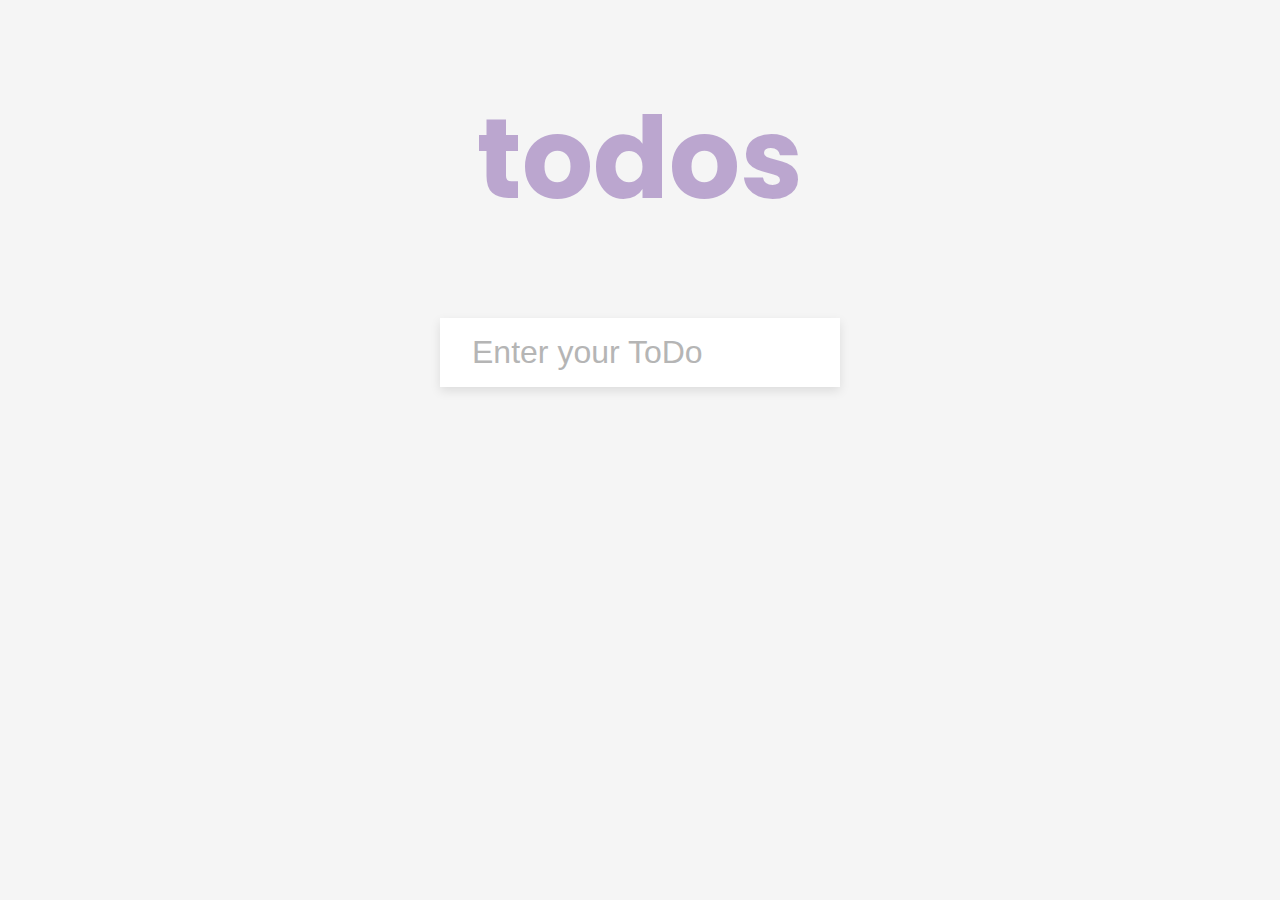
<file: index.html>
<!DOCTYPE html>
<html lang="en">
<head>
  <meta charset="UTF-8">
  <meta name="viewport" content="width=device-width, initial-scale=1.0">
  <title>ToDo-App</title>
  <link rel="stylesheet" href="style.css">
  <script src="script.js" defer></script>
</head>
<body>
  <h1>todos</h1>
  <form action="#" class="form" id="form">
    <input 
    type="text" 
    id="input" 
    class="input" 
    placeholder="Enter your ToDo"
    autocomplete="off"
    />
    <ul class="todos" id="todos">
       
    </ul>
  </form>
</body>
</html>
</file>
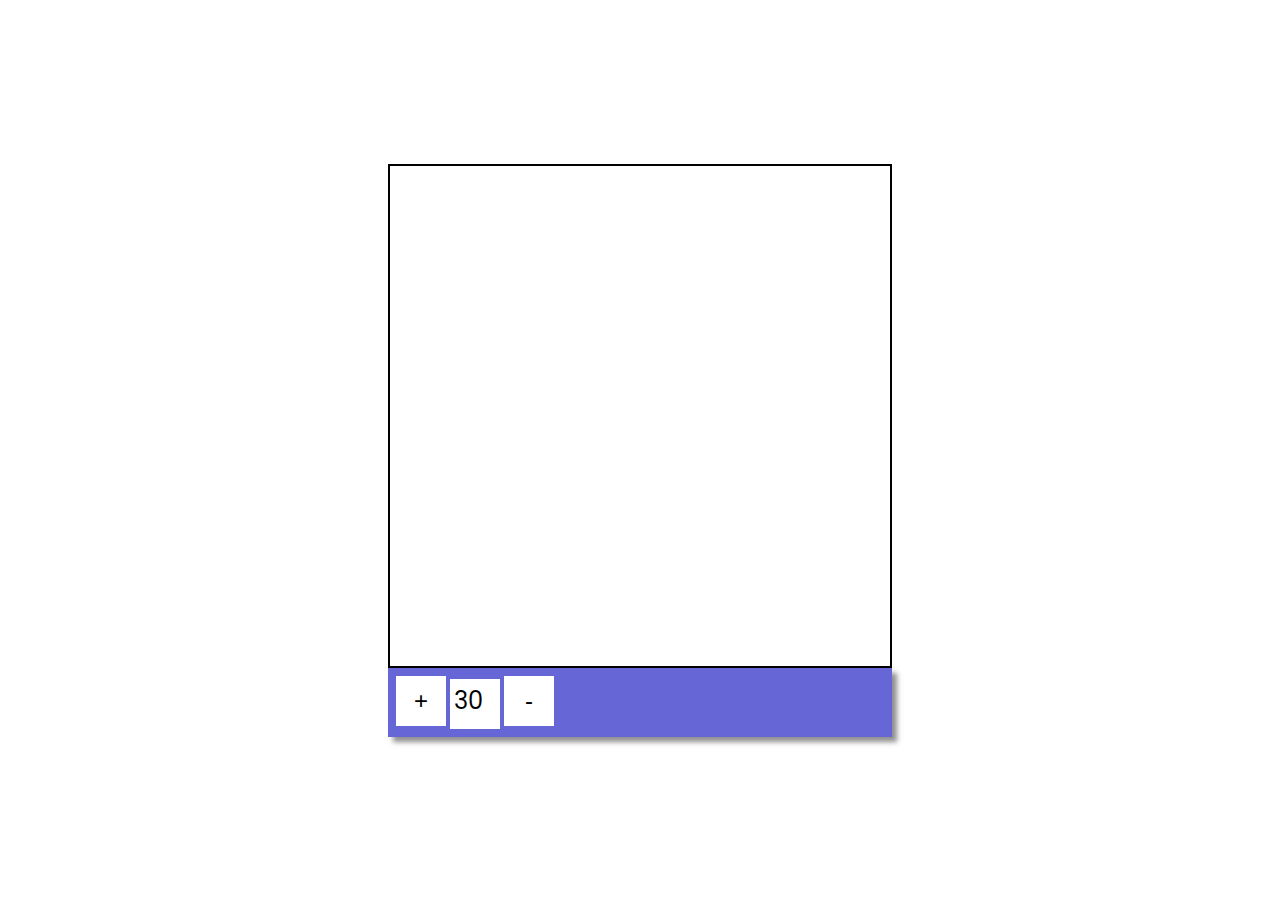
<file: drawing-app/index.html>
<!DOCTYPE html>
<html lang="en">
<head>
  <meta charset="UTF-8">
  <meta name="viewport" content="width=device-width, initial-scale=1.0">
  <title>Drawing App</title>
  <link rel="stylesheet" href="style.css">
  <script src="script.js" defer></script>
</head>
<body>
  <canvas id="myCanvas" width="500" height="500"></canvas>
  <div id="tool-box" class="tool-box">
    <button id="addittion">+</button>
    <span id="numTally">0</span>
    <button id="reduction">-</button>
  </div>
</body>
</html>
</file>
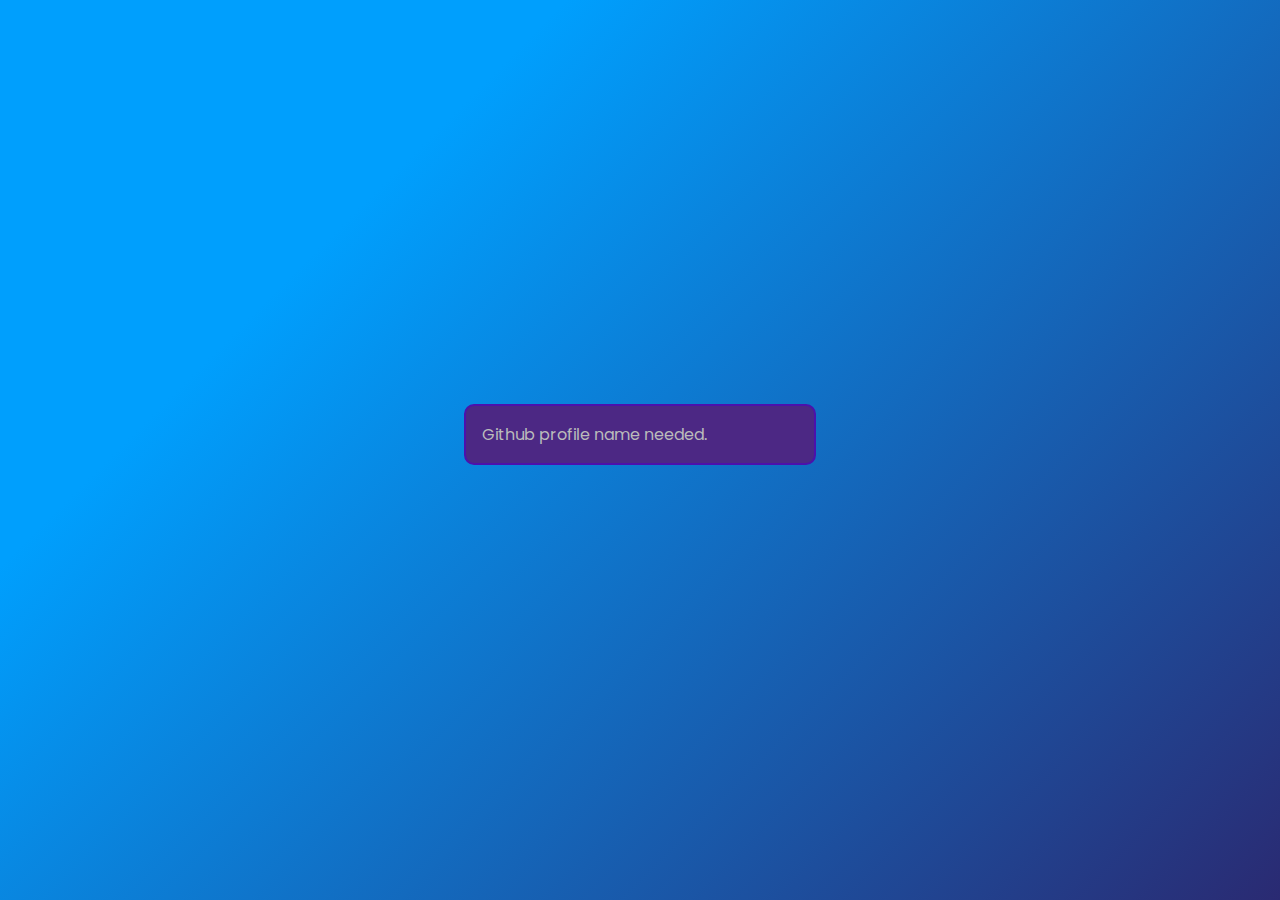
<file: github-profiles/index.html>
<!DOCTYPE html>
<html lang="en">
  <head>
    <meta charset="UTF-8" />
    <meta name="viewport" content="width=device-width, initial-scale=1.0" />
    <title>Github Profiles</title>
    <link rel="stylesheet" href="style.css" />
    <script src="script.js" defer></script>
  </head>
  <body>
    <form id="form">
      <input type="text" placeholder="Github profile name needed." id="input" />
    </form>
    <main id="main"></main>
  </body>
</html>
</file>
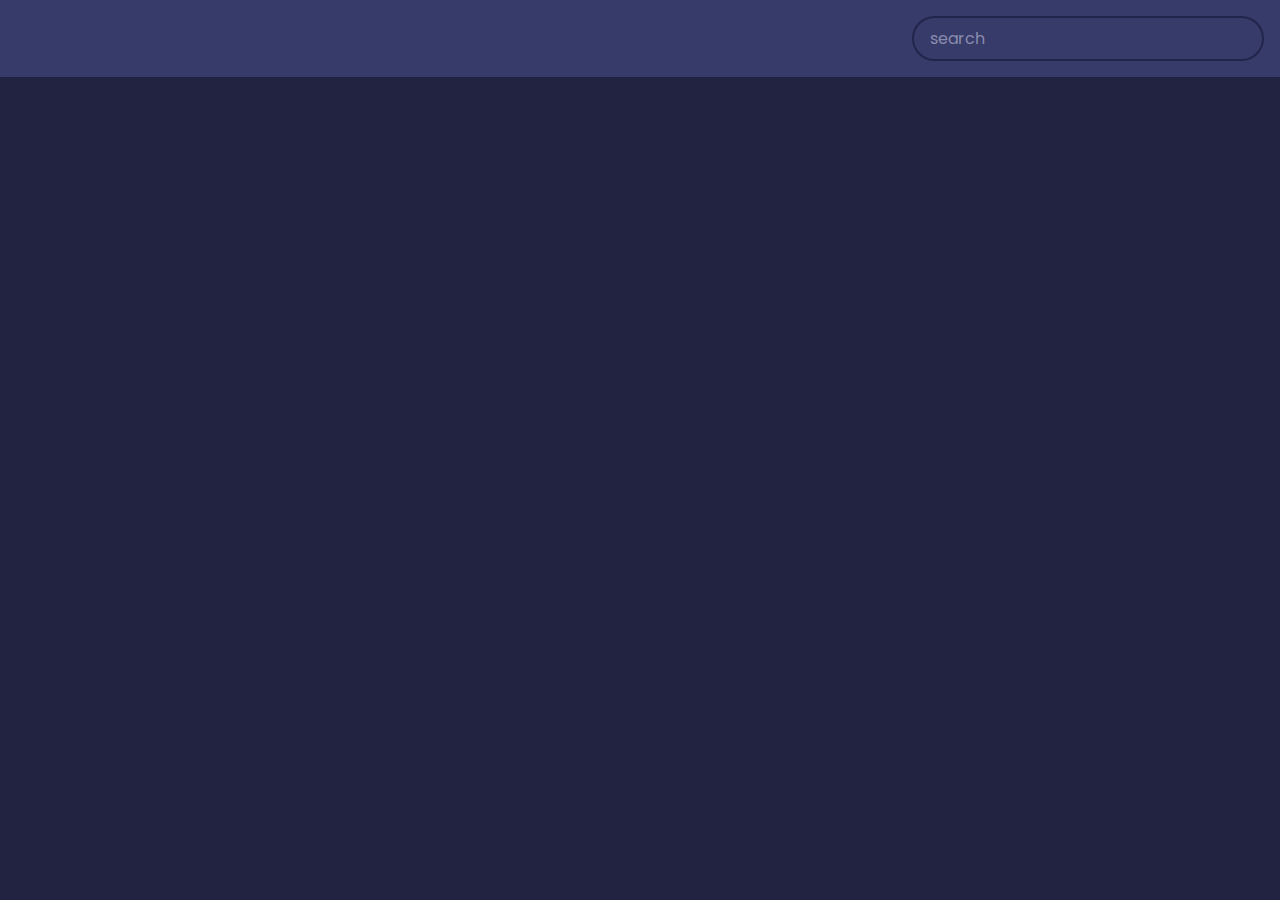
<file: movie-app/index.html>
<!DOCTYPE html>
<html lang="en">
<head>
  <meta charset="UTF-8">
  <meta name="viewport" content="width=device-width, initial-scale=1.0">
  <title>Movie App</title>
  <link rel="stylesheet" href="/movie-app/style.css">
  <script src="script.js" defer></script>
</head>
<body>
  <header>
    <form id="form">
      <input 
      type="text"
      id="search"
      placeholder="search"
      class="search"
      autocomplete="off"
      >
    </form>
  </header>
  <main>
    
  </main>
</body>
</html>
</file>
<file: style.css>
@import url('https://fonts.googleapis.com/css2?family=Poppins:wght@200;400;600&display=swap');

*{
  box-sizing: border-box;
}

body{
  background-color: #f5f5f5;
  font-family: "poppins", sans-serif;
  margin: 0;
  display: flex;
  align-items: center;
  justify-content: center;
  max-height: 100vh;
  flex-direction: column;
}

h1{
  text-align: center;
  color: rebeccapurple;
  opacity: 0.4;
  font-size: 7rem;
}

form{
  box-shadow: 0 4px 10px rgba(0,0,0,0.1);
  width: 400px;
  max-width: 100%;
  /* margin: auto;  */
  
}

.input{
  padding: 1rem 2rem;
  font-size: 2rem;
  width: 100%;
  display: block; 
  border-style: none;
}

.input::placeholder{
  color: #b5b5b5;
}

.todos{
  background-color: white;
  padding: 0;
  margin: 0;  
  list-style-type: none;
}

.todos li{
  border-top: 1px solid #e5e5e5;
  font-size: 1.5rem;
  padding: 1rem 2rem;
}

.todos li.completed{
  color: #b5b5b5;
  text-decoration: line-through;
}
</file>
<file: drawing-app/style.css>
@import url('https://fonts.googleapis.com/css2?family=Poppins:wght@200;400;600&display=swap');

*{
  box-sizing: border-box;
}

body{
  margin: 0;
  font-family: "poppins", sans-serif;
  display: flex;
  flex-direction: column;
  justify-content: center;
  align-items: center;
  min-height: 100vh;
}

canvas{
  border: 2px solid #000;
}

.tool-box{
  width: 504px;
  background-color: rgb(102, 102, 214);
  box-shadow: 5px 5px 5px rgba(68, 68, 68, 0.6);
  padding: 0.5rem;
  /* display: flex; */
  /* justify-content: initial; */
}
 
.tool-box > *{
  display: inline-block;
  font-size: 1.5rem;
  border: none;
  background-color: #fff;
  padding: 0.25rem;
  width: 50px;
  height: 50px;
}
</file>
<file: github-profiles/style.css>
@import url('https://fonts.googleapis.com/css2?family=Poppins:wght@200;400;600&display=swap');

* {
  box-sizing: border-box;
}

body {
  background-color: #2a2a72;
  background-image: linear-gradient(315deg, #2a2a72 0%, #009ffd 74%);
  margin: 0;
  font-family: 'poppins', sans-serif;
  display: flex;
  justify-content: center;
  align-items: center;
  height: 100vh;
  flex-direction: column;
}

input {
  background-color: #4c2884;
  border-radius: 10px;
  border: 2px solid #4c11ac;
  color: white;
  font-family: inherit;
  font-size: 1rem;
  padding: 1rem;
  margin-bottom: 2rem;
}

input::placeholder {
  color: #bbb;
}

input:focu {
  outline: none;
}
.card {
  display: flex;
  background-color: #7357a1;
  background-image: linear-gradient(315deg, #50347e 0%, #432e64 100%);
  padding: 3rem;
  border-radius: 20px;
  box-shadow: 0 5px 10px rgba(154, 160, 185, 0.05),
    0 15px 40px rgba(0, 0, 0, 0.1);
  color: white;
  max-width: 800px;
}

.avatar {
  border: 10px solid #282836;
  border-radius: 50%;
  height: 150px;
  width: 150px;
}

.user-info {
  color: #eee;
  margin-left: 2rem;
}

.user-info h2 {
  margin-top: 0;
}

.user-info ul {
  display: flex;
  list-style-type: none;
  justify-content: space-between;
  padding: 0;
  width: 300px;
}

.user-info ul li {
  display: flex;
  align-items: center;
}

.user-info ul li strong {
  font-size: 0.85rem;
  margin-left: 0.5rem;
}

.repo{
  background-color: #34284b;
  border-radius: 2px;
  display: inline-block;
  color: #fff;
  margin-right: 0.5rem;
  margin-bottom: 0.5rem;
  padding: 0.25rem 0.5rem;
  font-size: 0.8rem;
}

a{
  text-decoration: none;
}

a:hover{
 color: #7d7dce;
}
</file>
<file: movie-app/style.css>
@import url('https://fonts.googleapis.com/css2?family=Poppins:wght@200;400;600&display=swap');

* {
  box-sizing: border-box;
}

body {
  background-color: #212341;
  margin: 0;
  font-family: 'poppins', sans-serif;
}

main {
  display: flex;
  flex-wrap: wrap;
}

header {
  display: flex;
  justify-content: flex-end;
  background-color: #373b69;
  padding: 0.5rem;
}
.search {
  margin: 0.5rem;
  padding: 0.5rem 1rem;
  border-radius: 50px;
  border: 2px solid #22254b;
  font-size: 1rem;
  font-family: inherit;
  background-color: transparent;
  color: white;
}

.search::placeholder {
  color: #898baf;
}

.search:focus {
  background-color: #22254b;
  outline: none;
}

.movie {
  width: 300px;
  /* display: flex; */
  position: relative;
  overflow: hidden;
  border-radius: 3px;
  box-shadow: 0 4px 5px rgba(0, 0, 0, 0.2);
  background-color: #686ca8;
  margin: 1rem;
}

.movie img {
  width: 100%;
}

.movie-info {
  padding: 0.5rem 1rem 1rem;
  color: white;
  align-items: center;
  display: flex;
  justify-content: space-between;
  letter-spacing: 2px;
}

.movie-info h3 {
  margin: 0;
}

.overview {
  /* margin: 0.5rem; */
  overflow: auto;
  padding: 1.5rem;
  background-color: rgb(52, 52, 83);
  position: absolute;
  max-height: 100vh;
  right: 0;
  left: 0;
  bottom: 0;
  transform: translateY(100%);
  transition: transform 0.8s ease-in;
  color: white;
}

.movie:hover .overview {
  transform: translateY(0%);
}

.movie-info span {
  background-color: #22254b;
  padding: 0.25rem 0.5rem;
  border-radius: 0.5rem;
  color: white;
  font-weight: bold;
}

.movie-info span.green {
  color: rgb(25, 151, 25);
}

.movie-info span.orange {
  color: rgb(158, 121, 52);
}

.movie-info span.red {
  color: rgb(218, 56, 56);
}
</file>
